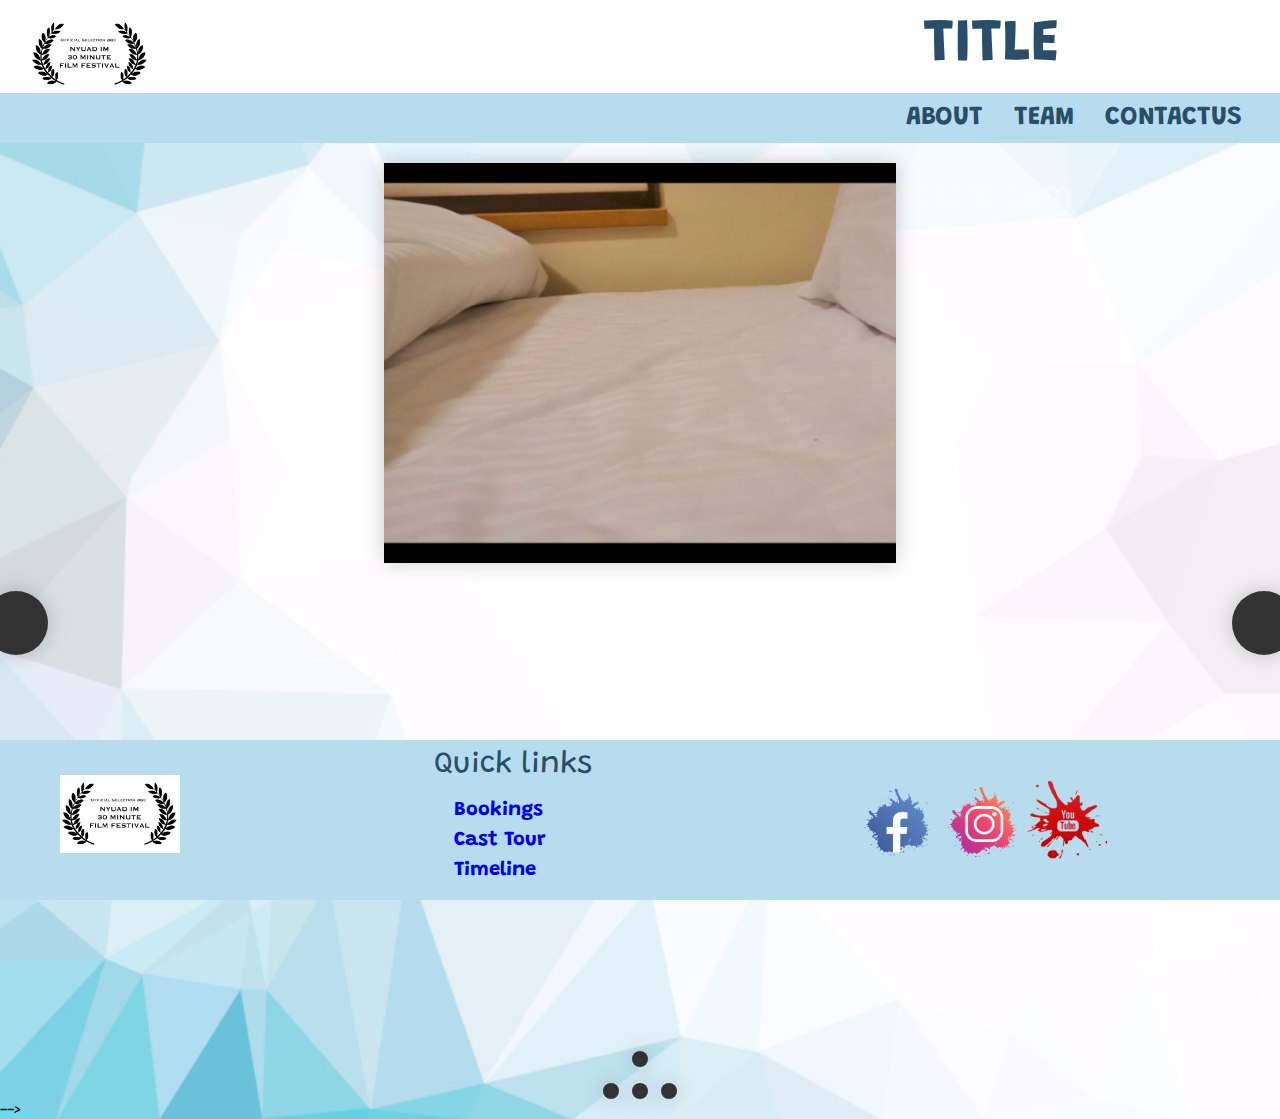
<file: index.html>
<!DOCTYPE html>
<html>
    <head>
        <link rel="stylesheet" type="text/css" href="stylesheet.css">
        <link rel="stylesheet" href="https://cdnjs.cloudflare.com/ajax/libs/font-awesome/4.7.0/css/font-awesome.min.css">
    </head>

   
      <header class="Top">
          <a href="index.html" target="blank"><img id="logo" style='vertical-align:middle;' src='logo.png' width="150px">
          <div id ="Title" style='vertical-align:middle; display:inline; ';> TITLE</div></a>
      </header>

      <body>

      <nav class="menu">
          <ul>
              <li><a href="blank" target=blank>About</a></li>
              <li><a href="Team.html" target=blank>Team</a></li>
              <li><a href="ContactUs.html" target=blank>ContactUs</a></li>
          </ul>
      </nav> 

      <section class="slider" aria-label="Gallery">

        <ol class="slides">
          <li id="slide_01" tabindex="0" class="slider_slide">
            <div class="slide_container"><img src="01.png" width="800px" height="400px"></div>
              <a href="#slider__slide4" class="slider__prev"></a>
              <a href="#slider__slide2" class="slider__next"></a>
            
          </li>
          <li id="slide_02" tabindex="0" class="slider_slide">
            <div class="slide_container"><img src="02.png" width="800px" height="400px"></div>
            <a href="#slider__slide1" class="slider__prev"></a>
            <a href="#slider__slide3" class="slider__next"></a>
          </li>
          <li id="slide_03" tabindex="0" class="slider_slide">
            <div class="slide_container"><img src="03.png" width="800px" height="400px"></div>
            <a href="#slider__slide2" class="slider__prev"></a>
            <a href="#slider__slide4" class="slider__next"></a>
          </li>
          <li id="slide_04" tabindex="0" class="slider_slide">
            <div class="slide_container"><img src="04.png" width="800px" height="400px"></div>
            <a href="#slider__slide3" class="slider__prev">Go to previous slide</a>
            <a href="#slider__slide1" class="slider_next">Go to first slide</a>
          </li>
        </ol>

        <aside class="slider__navigation">
          <ol class="slider__navigation-list">
            <li class="slider_navigation-item">
              <a href="#slider__slide1" class="slider__navigation-button">Go to slide 1</a>
            </li>
            <li class="slider__navigation-item">
              <a href="#slider__slide2" class="slider__navigation-button">Go to slide 2</a>
            </li>
            <li class="slider__navigation-item">
              <a href="#slider__slide3" class="slider__navigation-button">Go to slide 3</a>
            </li>
            <li class="slider__navigation-item">
              <a href="#slider__slide4" class="slider__navigation-button">Go to slide 4</a>
            </li>
          </ol>
        </aside>

      </section>

    

      <!-- <div class="containter_video"> 

        <div id="video"><video src="30MFF.mp4" type="video/mp4" width="50%" height="100%" controls></video></div>
      </div>
      <div class="container_slides">
        <div class="slide_before"></div>
        <div class="slide_after"></div>
        <ul>
          <li>
            <img src="01.png">
          </li>
          <li>
            <img src="02.png">
          </li>
          <li>
            <img src="03.png">
          </li>
          <li>
            <img src="04.png">
          </li>
        </ul>

      </div> --> -->


  
      </body>

      <div class="footer">
        <div class="footer_content">
          <div class="left-box"><img id="logo" style='vertical-align:middle;' src='logo.png' width="150px"></div>
        
          <div class="middle-box">
            <div id="footerh3">Quick links</div>
              <div class="links">
                <div id="footerh1"> <a href="#">Bookings</a></div>
                <div id="footerh1"><a href="#">Cast Tour</a></div>
                <div id="footerh1"><a href="#">Timeline</a></div>
              </div>
          </div>

          <div class="last-box">
            <a href="#"><img src="fb_logo.png" width="80px"></a>
            <a href="#"><img src="insta_logo.png" width="80px"></i></a>
            <a href="#"><img src="yt_logo.png" width="80px"></i></a>
          </div> 
        </div>

      </div>
      


        <!-- <img src="cam.png" width= "600px" ><img src="reel.png" width="400px" height="550px">  -->


    
</html>
</file>
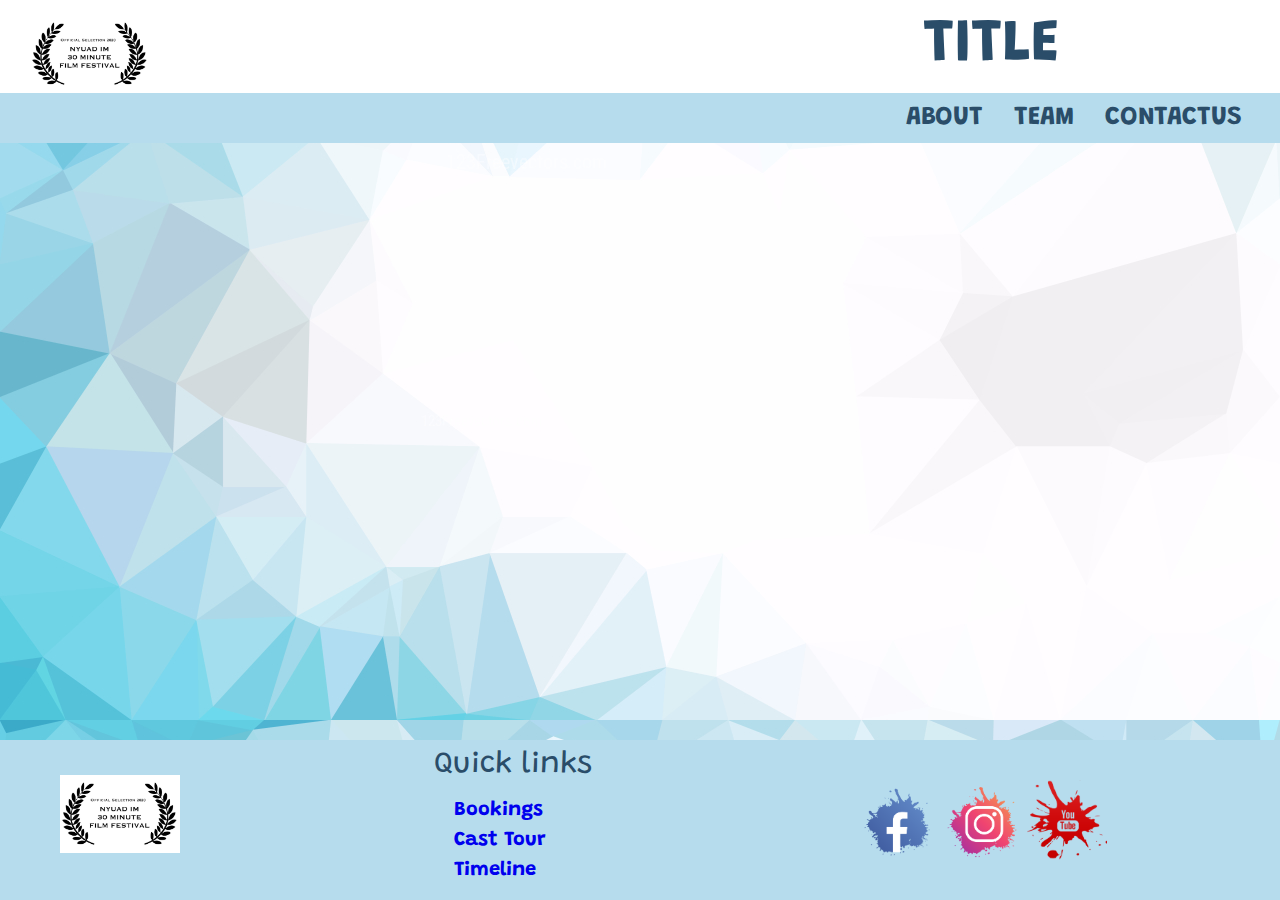
<file: AboutUs.html>
<!DOCTYPE html>
<html>
    <head>
        <link rel="stylesheet" type="text/css" href="stylesheet.css">
    </head>

    <body>
        <header class="Top">   
            <a href="index.html" target="blank"><img id="logo" style='vertical-align:middle;' src='logo.png' width="150px">
            <div id ="Title" style='vertical-align:middle; display:inline; ';> TITLE</div></a> 
        </header>

        <nav class="menu">
            <ul>
                <li><a href="blank" target=blank>About</a></li>
                <li><a href="Team.html" target=blank>Team</a></li>
                <li><a href="ContactUs.html" target=blank>ContactUs</a></li>
            </ul>
        </nav>
        <div class="footer">
          <div class="footer_content">
            <div class="left-box"><img id="logo" style='vertical-align:middle;' src='logo.png' width="150px"></div>
          
            <div class="middle-box">
              <div id="footerh3">Quick links</div>
                <div class="links">
                  <div id="footerh1"> <a href="#">Bookings</a></div>
                  <div id="footerh1"><a href="#">Cast Tour</a></div>
                  <div id="footerh1"><a href="#">Timeline</a></div>
                </div>
            </div>
  
            <div class="last-box">
              <a href="#"><img src="fb_logo.png" width="80px"></a>
              <a href="#"><img src="insta_logo.png" width="80px"></i></a>
              <a href="#"><img src="yt_logo.png" width="80px"></i></a>
            </div> 
          </div>
  
        </div>
</file>
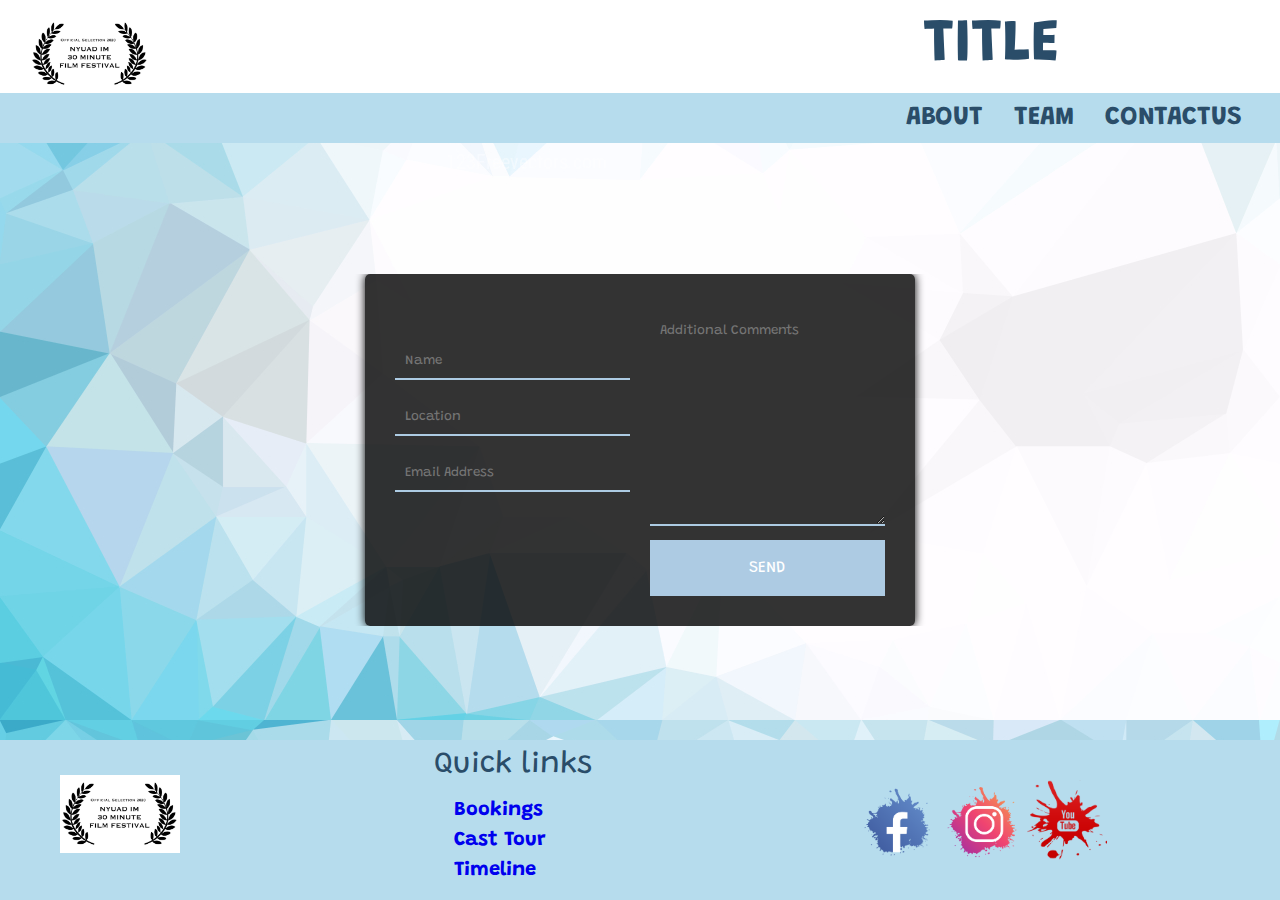
<file: ContactUs.html>
<!DOCTYPE html>
<html>
    <head>
        <link rel="stylesheet" type="text/css" href="stylesheet.css">
        <link href="https://fonts.googleapis.com/css2?family=Grandstander:wght@200;300&display=swap" rel="stylesheet">
    </head>

    <body>
        <div class="container">
            <header class="Top">   
                <a href="index.html" target="blank"><img id="logo" style='vertical-align:middle;' src='logo.png' width="150px">
                <div id ="Title" style='vertical-align:middle; display:inline; ';> TITLE</div></a> 
            </header>

            <nav class="menu">
                <ul>
                    <li><a href="blank" target=blank>About</a></li>
                    <li><a href="Team.html" target=blank>Team</a></li>
                    <li><a href="ContactUs.html" target=blank>ContactUs</a></li>
                </ul>
            </nav>

            <div class="wrapper">
                <div class="form">
                    <div class="inputBox">
                        <input type="text" class="input" placeholder="Name"></input>
                        <input type="text" class="input" placeholder="Location"></input>
                        <input type="text" class="input" placeholder="Email Address"></input>
                    </div>

                    <div class="message">
                        <textarea placeholder="Additional Comments"></textarea>
                        <div class="btn">Send</div>                
                    </div>

                </div>
            </div>
        </div>
        
        <div class="footer">
            <div class="footer_content">
              <div class="left-box"><img id="logo" style='vertical-align:middle;' src='logo.png' width="150px"></div>
            
              <div class="middle-box">
                <div id="footerh3">Quick links</div>
                  <div class="links">
                    <div id="footerh1"> <a href="#">Bookings</a></div>
                    <div id="footerh1"><a href="#">Cast Tour</a></div>
                    <div id="footerh1"><a href="#">Timeline</a></div>
                  </div>
              </div>
    
              <div class="last-box">
                <a href="#"><img src="fb_logo.png" width="80px"></a>
                <a href="#"><img src="insta_logo.png" width="80px"></i></a>
                <a href="#"><img src="yt_logo.png" width="80px"></i></a>
              </div> 
            </div>
    
          </div>
</file>
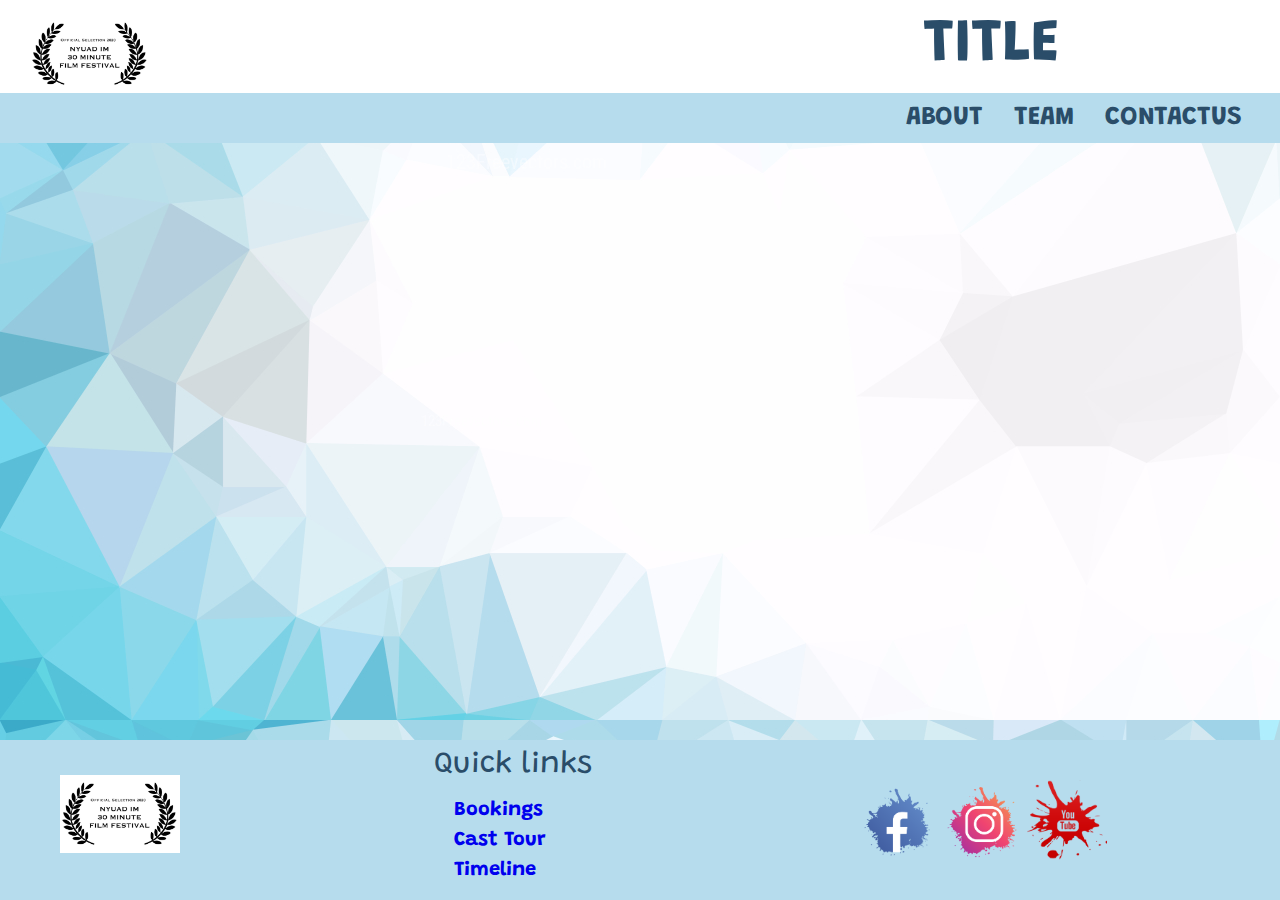
<file: Team.html>
<!DOCTYPE html>
<html>
    <head>
        <link rel="stylesheet" type="text/css" href="stylesheet.css">
    </head>

    <body>
        <header class="Top">   
            <a href="index.html" target="blank"><img id="logo" style='vertical-align:middle;' src='logo.png' width="150px">
            <div id ="Title" style='vertical-align:middle; display:inline; ';> TITLE</div></a> 
        </header>

        <nav class="menu">
            <ul>
                <li><a href="blank" target=blank>About</a></li>
                <li><a href="Team.html" target=blank>Team</a></li>
                <li><a href="ContactUs.html" target=blank>ContactUs</a></li>
            </ul>
        </nav>


        <div class="footer">
          <div class="footer_content">
            <div class="left-box"><img id="logo" style='vertical-align:middle;' src='logo.png' width="150px"></div>
          
            <div class="middle-box">
              <div id="footerh3">Quick links</div>
                <div class="links">
                  <div id="footerh1"> <a href="#">Bookings</a></div>
                  <div id="footerh1"><a href="#">Cast Tour</a></div>
                  <div id="footerh1"><a href="#">Timeline</a></div>
                </div>
            </div>
  
            <div class="last-box">
              <a href="#"><img src="fb_logo.png" width="80px"></a>
              <a href="#"><img src="insta_logo.png" width="80px"></i></a>
              <a href="#"><img src="yt_logo.png" width="80px"></i></a>
            </div> 
          </div>
  
        </div>
</file>
<file: stylesheet.css>
@import url('https://fonts.googleapis.com/css2?family=Grandstander:wght@200;300&display=swap');

*{
    padding: 0;
    margin: 0;
    box-sizing: border-box;
    outline: none;
    font-family: 'Grandstander', cursive;
    text-decoration: none;
    list-style: none;
    box-sizing: border-box;
    box-sizing: border-box;
    scrollbar-color: transparent transparent; 
    scrollbar-width: 0px;
}
body{
    background: url("bg03.jpg")  top center;
    -webkit-background-size: cover;
    -moz-background-size: cover;
    -o-background-size: cover;
    background-size: cover;
    min-height: 100%;
    overflow-x: scroll;
}
.container_video{
    min-height: 100%;
    overflow: auto;
    overflow: auto;
}

#logo{
    padding-left: 30px;
    padding-top: 15px;
}

#Title{
    text-align: right;
    font-weight: bold;
    font-size: 60px;
    padding-left: 60vw;
    color: #2a4d69;

}
.Top{
    display: block;
    height: 10%;
    background-color: white;
    font-family: cursive;
    color: #2a4d69;
    position: static;
}

nav{
    background: #b6dced;
    height: 50px;
    width: 100vw;
    position: sticky;
    top: 0px;
}

nav ul, header ul{
    float: right;
    margin-right: 25px;
}

nav ul li{
    display: inline-block;
    line-height: 50px;
    margin: 0px 0px;
}

nav ul li a {
    color: #2a4d69;
    font-weight: bolder;
    font-size: 26px;
    padding: 13px 13px;
    border-radius: 3px;
    text-transform: uppercase;
}

.menu a:hover {
    background-color: white;
    font-size: 26px;
    font-style: bold;

}

.wrapper{
    position: absolute;
    top: 50%;
    transform: translateY(-50%);
    width: 100%;
    overflow: auto;
}
.form{
    max-width: 550px;
    margin: 0 auto;
    background-color: rgba(0,0,0,0.8);
    padding: 30px;
    border-radius: 5px; 
    display: flex;
    box-shadow: 0 0 10px;
}

.inputBox{
    display: flex;
    flex-direction: column;
    margin-right: 4%;
    padding-top: 30px;
}

.inputBox,  .message{
    width: 48% ; 
}

.inputBox .input, .message textarea{
    margin: 10px 0;
    background: transparent;
    border: 0;
    border-bottom: 2px solid #adcbe3;
    padding: 10px;
    color: #b6dced;
    width: 100%;    
}

.message textarea{
    height:  212px;

}
.btn{
    background: #adcbe3;
    text-align: center;
    padding: 20px;
    color: #fff;
    cursor: pointer;
    text-transform: uppercase;
}
/* video placement */
#video{
    width: 100%;
    padding-left: 40%;
    padding-top: 30px;
} 
 /* image slider */
@keyframes tonext {
    75% {
        left: 0;
    }
    95% {
        left: 100%;
    }
    98% {
        left: 100%;
    }
    99% {
        left: 0;
    }
}

@keyframes tostart {
    75% {
        left: 0;
    }
    95% {
        left: -300%;
    }
    98% {
        left: -300%;
    }
    99% {
        left: 0;
    }
}

@keyframes snap {
    96% {
        scroll-snap-align: center;
    }
    97% {
        scroll-snap-align: none;
    }
    99% {
        scroll-snap-align: none;
    }
    100% {
        scroll-snap-align: center;
    }
}

*::-webkit-scrollbar {
    width: 0;
}

*::-webkit-scrollbar-track {
    background: transparent;
}

*::-webkit-scrollbar-thumb {
    background: transparent;
    border: none;
}


.slider ol, li {
    list-style: none;
    margin: 0;
    padding: 0;
}

.slider {
    position: relative;
    padding-top: 75%;
    filter: drop-shadow(0 0 10px #0003);
    perspective: 100px;
}
  
.slides {
    position: absolute;
    top: 20px;
    right: 30%;
    bottom: 17%;
    left: 30%;
    display: flex;
    overflow-x: scroll;
    counter-reset: item;
    scroll-behavior: smooth;
    scroll-snap-type: x mandatory;
}

.slider_slide {
    position: relative;
    flex: 0 0 100%;
    width: 100%;
    /* background-color: #f99; */
    counter-increment: item;
}
  
.slider_slide:before {
    content: counter(item);
    position: absolute;
    top: 50%;
    left: 50%;
    transform: translate3d(-50%,-40%,70px);
    color: #fff;
    font-size: 2em;
}
  
.slide_container {
    position: absolute;
    top: 0;
    left: 0;
    width: 100%;
    height: 100%;
    scroll-snap-align: center;
}
  
@media (hover: hover) {
.slide_container {
    animation-name: tonext, snap;
    animation-timing-function: ease;
    animation-duration: 4s;
    animation-iteration-count: infinite;
}

.slider_slide:last-child .slide_container {
    animation-name: tostart, snap;
}
}

@media (prefers-reduced-motion: reduce) {
.slide_container {
    animation-name: none;
}
}

.slider:hover .slide_container,
.slider:focus-within .slide_container {
animation-name: none;
}

.slider__navigation {
    position: absolute;
    right: 0;
    bottom: 0;
    left: 0;
    text-align: center;
}

.slider__navigation-list,
.slider__navigation-item {
    display: inline-block;
}

.slider__navigation-button {
    display: inline-block;
    width: 1.5rem;
    height: 1.5rem;
    background-color: #333;
    background-clip: content-box;
    border: 0.25rem solid transparent;
    border-radius: 50%;
    font-size: 0;
    transition: transform 0.1s;
}

.slider::before, .slider::after, .slider__prev,
.slider__next {
    position: absolute;
    top: 0;
    margin-top: 37.5%;
    width: 4rem;
    height: 4rem;
    transform: translateY(-50%);
    border-radius: 50%;
    font-size: 0;
    outline: 0;
}

.slider::before,
.slider__prev {
    left: -1rem;
}

.slider::after,
.slider__next {
    right: -1rem;
}

.slider::before,
.slider::after {
    content: '';
    z-index: 1;
    background-color: #333;
    background-size: 1.5rem 1.5rem; */
    background-repeat: no-repeat;
    background-position: center center;
    color: #fff;
    font-size: 2.5rem;
    line-height: 4rem;
    text-align: center;
    pointer-events: none;
}

/* .slider::before {
    background-image: url("data:image/svg+xml,%3Csvg viewBox='0 0 100 100' xmlns='http://www.w3.org/2000/svg'%3E%3Cpolygon points='0,50 80,100 80,0' fill='%23fff'/%3E%3C/svg%3E");
}

.slider::after {
    background-image: url("data:image/svg+xml,%3Csvg viewBox='0 0 100 100' xmlns='http://www.w3.org/2000/svg'%3E%3Cpolygon points='100,50 20,100 20,0' fill='%23fff'/%3E%3C/svg%3E");
} */

/*footer*/
.footer{
    position: fixed;
    bottom: 0px;
    /* top:-160px; */
    background: #b6dced;
    height: 160px;
    overflow: auto;
    width: 100%;
}

#footerh3{
    color: #2a4d69;
    font-size: 30px;
    padding-bottom: 20px;
    padding-top: 10px;
}
.footer .footer_content{
    display: flex;
    width: 100%;
    /* position: absolute;
    bottom: 0%; */
}
#footerh1{
    color: #2a4d69;
    font-weight: bolder;
    font-size: 20px;
    padding-bottom: 10px;
}


.left-box{
    padding-left: 30px;
    padding-top: 20px ;
}
.last-box{
    /* line-height: 100px; */
    padding-top: 40px;
}
.left-box, .middle-box, .last-box{
    flex-basis:50%;
    padding-right: 30px;
}
.middle-box .links{
    padding-left: 20px;
}
.links a:hover{
    color: #2a4d69;
    background-color:  #b6dced;
}
</file>
